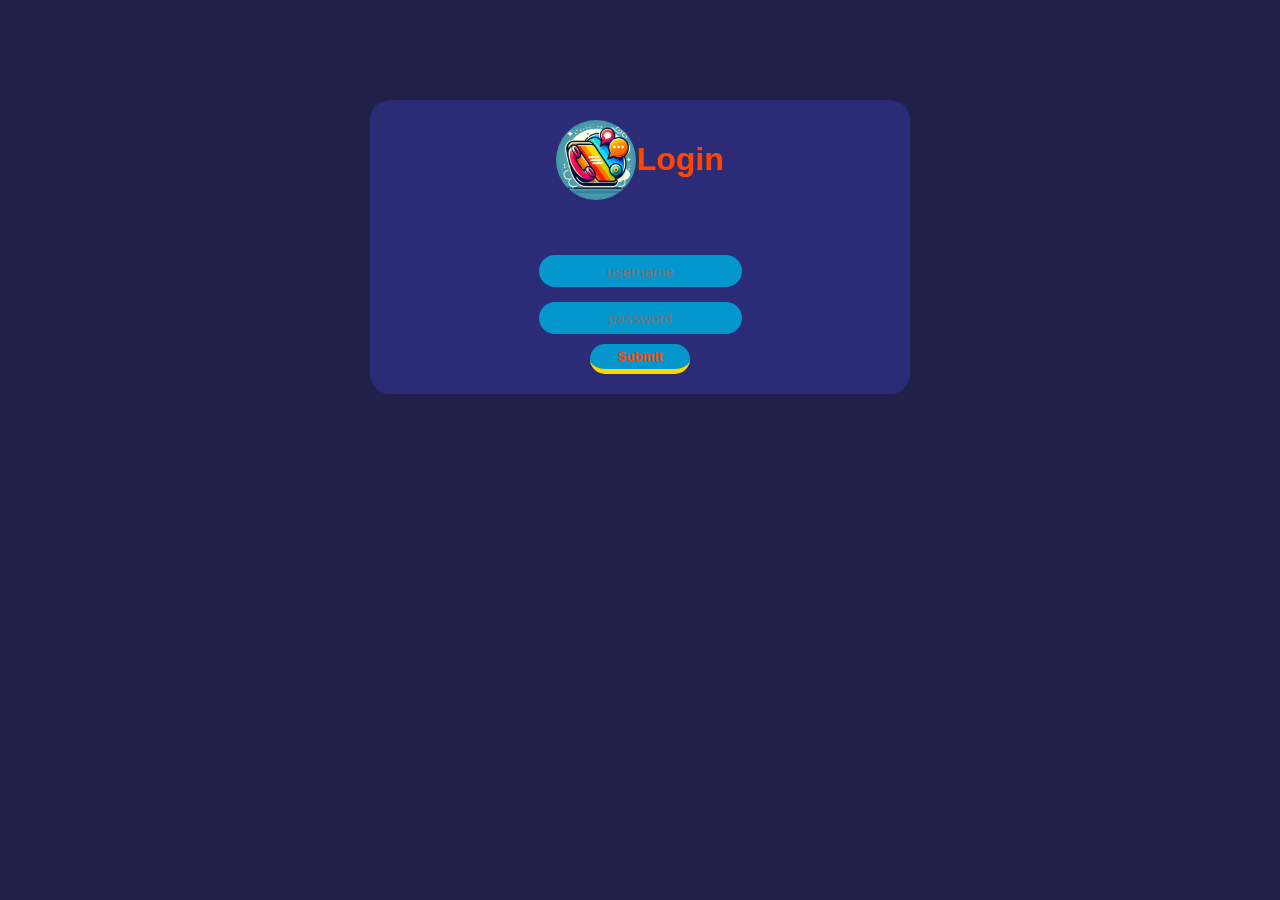
<file: index.html>
<!DOCTYPE html>
<html lang="de">

<head>
  <meta charset="UTF-8">
  <meta name="viewport" content="width=device-width, initial-scale=1.0">
  <title>Anmelden</title>
  <link rel="stylesheet" href="css/styles.css">
  <link rel="icon" href="img/logo.jpg">
</head>

<body>
  <header>
    <div class="headercontenar">
      <img src="img/logo.jpg" alt="logo" class="logo" width="80px">
      <h1>Login</h1>
    </div>
  </header>
  <main>
    <div class="maincontenar">
      <form id="myForm">
        <label for="username"></label>
        <input type="text" id="username" placeholder="username" required >
        <label for="password"></label>
        <input type="password"  id="password" placeholder="password" required>
        <input type="submit" id="submit" title="submit" value="Submit">
      </form>
    </div>
  </main>
  <script src="js/script.js"></script>
</body>

</html>
</file>
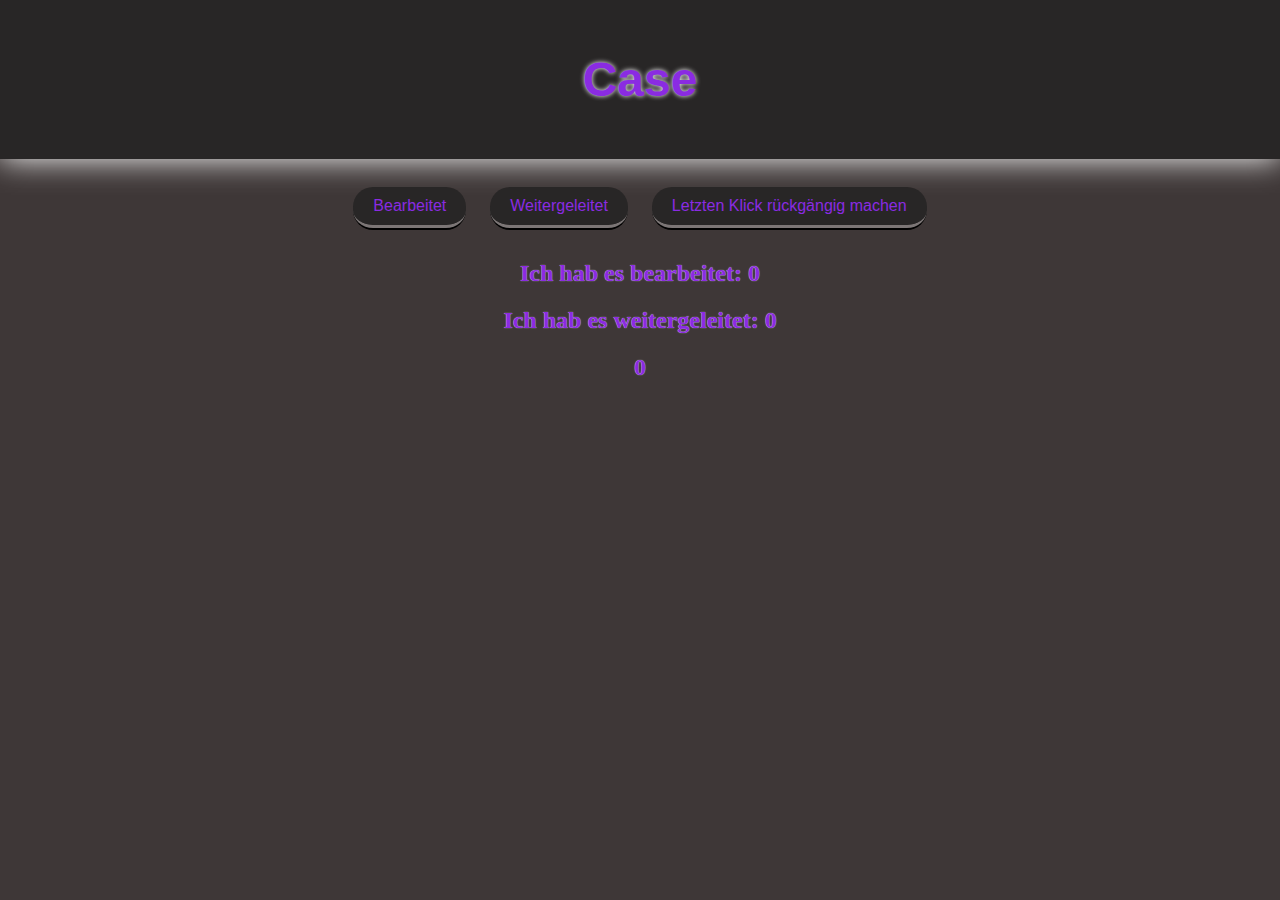
<file: index/web.html>
<!DOCTYPE html>
<html lang="de">

<head>
  <meta charset="UTF-8">
  <meta name="viewport" content="width=device-width, initial-scale=1.0">
  <title>Case</title>
  <link rel="stylesheet" href="css/styles.css">
  <link rel="icon" href="img/logo.jpg">

</head>

<body>
  <header>
    <div class="h1">
      <h1>Case</h1>
    </div>
  </header>
  <br>
  <main>

    <button id="receivedButton">Bearbeitet</button>
    <button id="transferredButton">Weitergeleitet</button>
    <button id="undoButton">Letzten Klick rückgängig machen</button>

    <div class="content">
      <div class="count"> Ich hab es bearbeitet: <span id="receivedCount">0</span></div>
      <div class="count"> Ich hab es weitergeleitet: <span id="transferredCount">0</span></div>
      <div class="count"><span id="totalCount">0</span></div>
    </div>
  </main>

  <script src="js/script.js"></script>
</body>

</html>
</file>
<file: css/styles.css>
body{
    margin: auto;
    background: rgb(32, 32, 74);
}

header{
    margin-top: 100px;
}


.headercontenar {
    margin: auto;
    display: flex;
    justify-content: center;
    background: rgb(43, 43, 119);
    padding: 20px;
    width: 500px;
    border-start-end-radius: 20px;
    border-start-start-radius: 20px;
}

h1{
    font-family: 'Franklin Gothic Medium', 'Arial Narrow', Arial, sans-serif;
    color: orangered;
}

.logo {
    border-radius: 50px;
}
.logo:active{
    transition: 0.5s;
    transform: rotate(360deg);
}



.maincontenar form {
    margin: auto;
    display: flex;
    flex-direction: column;
    width: 500px; 
    align-items: center;
    background: rgb(43, 43, 119);
    padding: 20px;
    border-end-end-radius: 20px;
    border-end-start-radius: 20px;
    
}

label {
    margin-top: 5px;
    
}

input[type="text"] {
    margin-top: 10px;
    border-radius: 20px;
    background: rgb(4, 151, 205);
    height: 30px;
    color: rgb(0, 0, 0);
    text-align: center;
    border-color: rgb(3, 88, 119);
    border-style: inherit;
    font-size: 15px;
}



input[type="password"] {
    margin-top: 10px;
    border-radius: 20px;
    background: rgb(4, 151, 205);
    height: 30px;
    color: rgb(0, 0, 0);
    text-align: center;
    border-color: rgb(3, 88, 119);
    border-style: inherit;
    font-size: 15px;
}

input[type="submit"] {
    margin-top: 10px;
    border-radius: 20px;
    height: 30px;
    width: 100px;
    text-align: center;
    background: rgb(4, 151, 205);
    border-top: 0px;
    border-left: 0px;
    border-right: 0px;
    border-bottom: 5px solid gold;
    color: orangered;
    transition: 0.4s;
    font-weight: bold;
    
}


input[type="submit"]:active{
    border-bottom: 0px;
    box-shadow: 0px 0px 10px gold;
    transition: 0.4s;
   
}
</file>
<file: index/css/styles.css>
body {
    text-align: center;
    margin: auto;
    background-color: rgb(62, 55, 55);
    
}

.h1 {
    background-color:  rgb(40, 38, 38);
    padding: 20px;
    font-family: Arial, Helvetica, sans-serif;
    font-size: x-large;
    box-shadow: 0px 0px 30px white;
}

h1 {
    color:blueviolet;
    text-shadow: 0px 0px 5px rgb(255, 255, 255);

}

button {
    margin: 10px;
    padding: 10px 20px;
    font-size: 16px;
    background-color:  rgb(40, 38, 38);
    color :blueviolet;
    border-radius: 20px;
    border: none;
    border-bottom: 5px ridge rgb(40, 38, 38);
    transition: 0.5rm;
    
}
button:hover{
    transition: 0.5s;
    transform: translateY(5px);
    border-bottom-width: 0;
    background-color:  rgb(39, 35, 35);
}

.content {
    margin: auto;
    font-weight: bolder;
    color: blueviolet;
    text-shadow: 0px 0px 1px rgb(255, 255, 255);
}

.count {
    font-size: 24px;
    margin-top: 20px;
}
</file>
